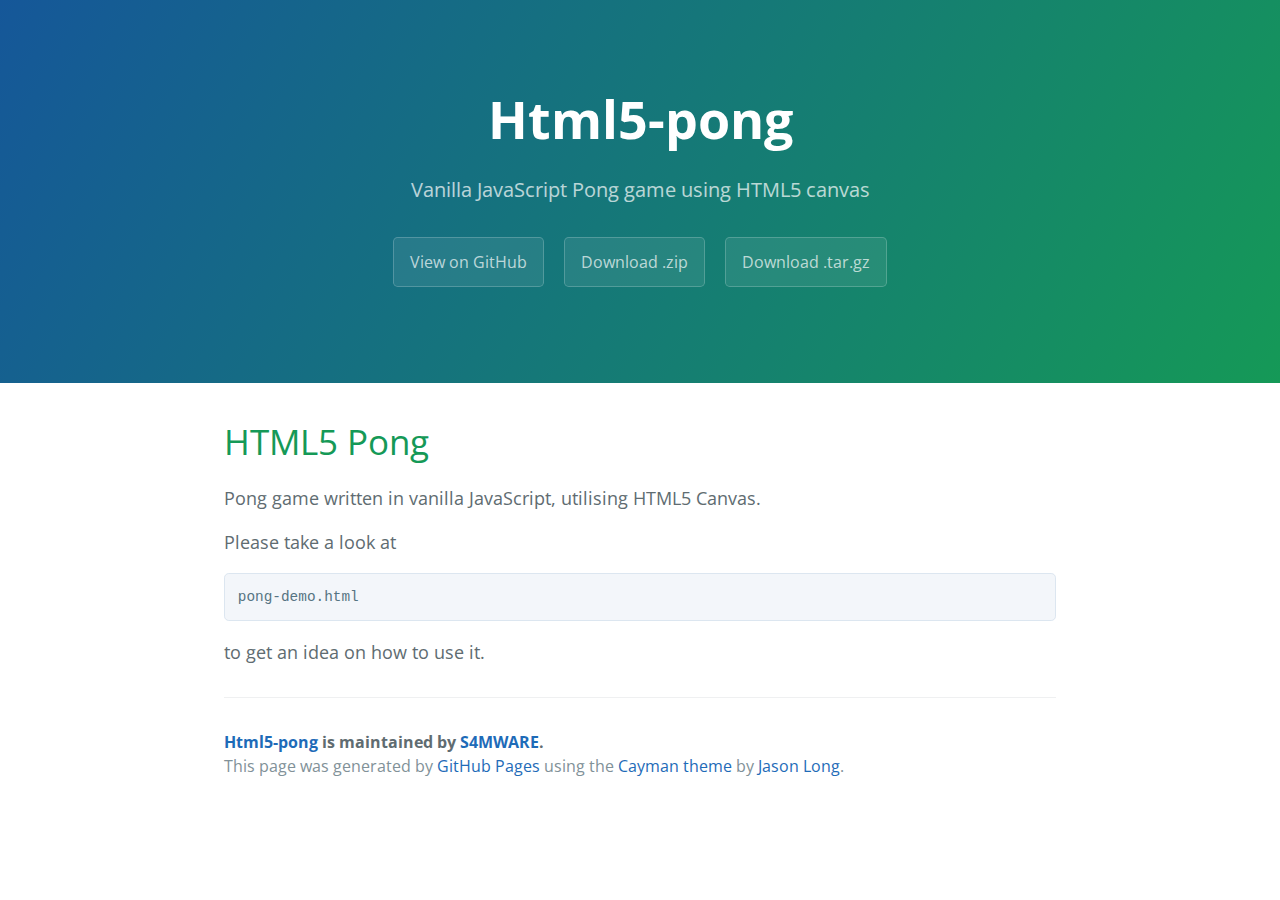
<file: index.html>
<!DOCTYPE html>
<html lang="en-us">
  <head>
    <meta charset="UTF-8">
    <title>Html5-pong by S4MWARE</title>
    <meta name="viewport" content="width=device-width, initial-scale=1">
    <link rel="stylesheet" type="text/css" href="stylesheets/normalize.css" media="screen">
    <link href='https://fonts.googleapis.com/css?family=Open+Sans:400,700' rel='stylesheet' type='text/css'>
    <link rel="stylesheet" type="text/css" href="stylesheets/stylesheet.css" media="screen">
    <link rel="stylesheet" type="text/css" href="stylesheets/github-light.css" media="screen">
  </head>
  <body>
    <section class="page-header">
      <h1 class="project-name">Html5-pong</h1>
      <h2 class="project-tagline">Vanilla JavaScript Pong game using HTML5 canvas</h2>
      <a href="https://github.com/S4MWARE/html5-pong" class="btn">View on GitHub</a>
      <a href="https://github.com/S4MWARE/html5-pong/zipball/master" class="btn">Download .zip</a>
      <a href="https://github.com/S4MWARE/html5-pong/tarball/master" class="btn">Download .tar.gz</a>
    </section>

    <section class="main-content">
      <h1>
<a id="html5-pong" class="anchor" href="#html5-pong" aria-hidden="true"><span class="octicon octicon-link"></span></a>HTML5 Pong</h1>

<p>Pong game written in vanilla JavaScript, utilising HTML5 Canvas. </p>

<p>Please take a look at </p>

<pre><code>pong-demo.html
</code></pre>

<p>to get an idea on how to use it.</p>

      <footer class="site-footer">
        <span class="site-footer-owner"><a href="https://github.com/S4MWARE/html5-pong">Html5-pong</a> is maintained by <a href="https://github.com/S4MWARE">S4MWARE</a>.</span>

        <span class="site-footer-credits">This page was generated by <a href="https://pages.github.com">GitHub Pages</a> using the <a href="https://github.com/jasonlong/cayman-theme">Cayman theme</a> by <a href="https://twitter.com/jasonlong">Jason Long</a>.</span>
      </footer>

    </section>

  
  </body>
</html>
</file>
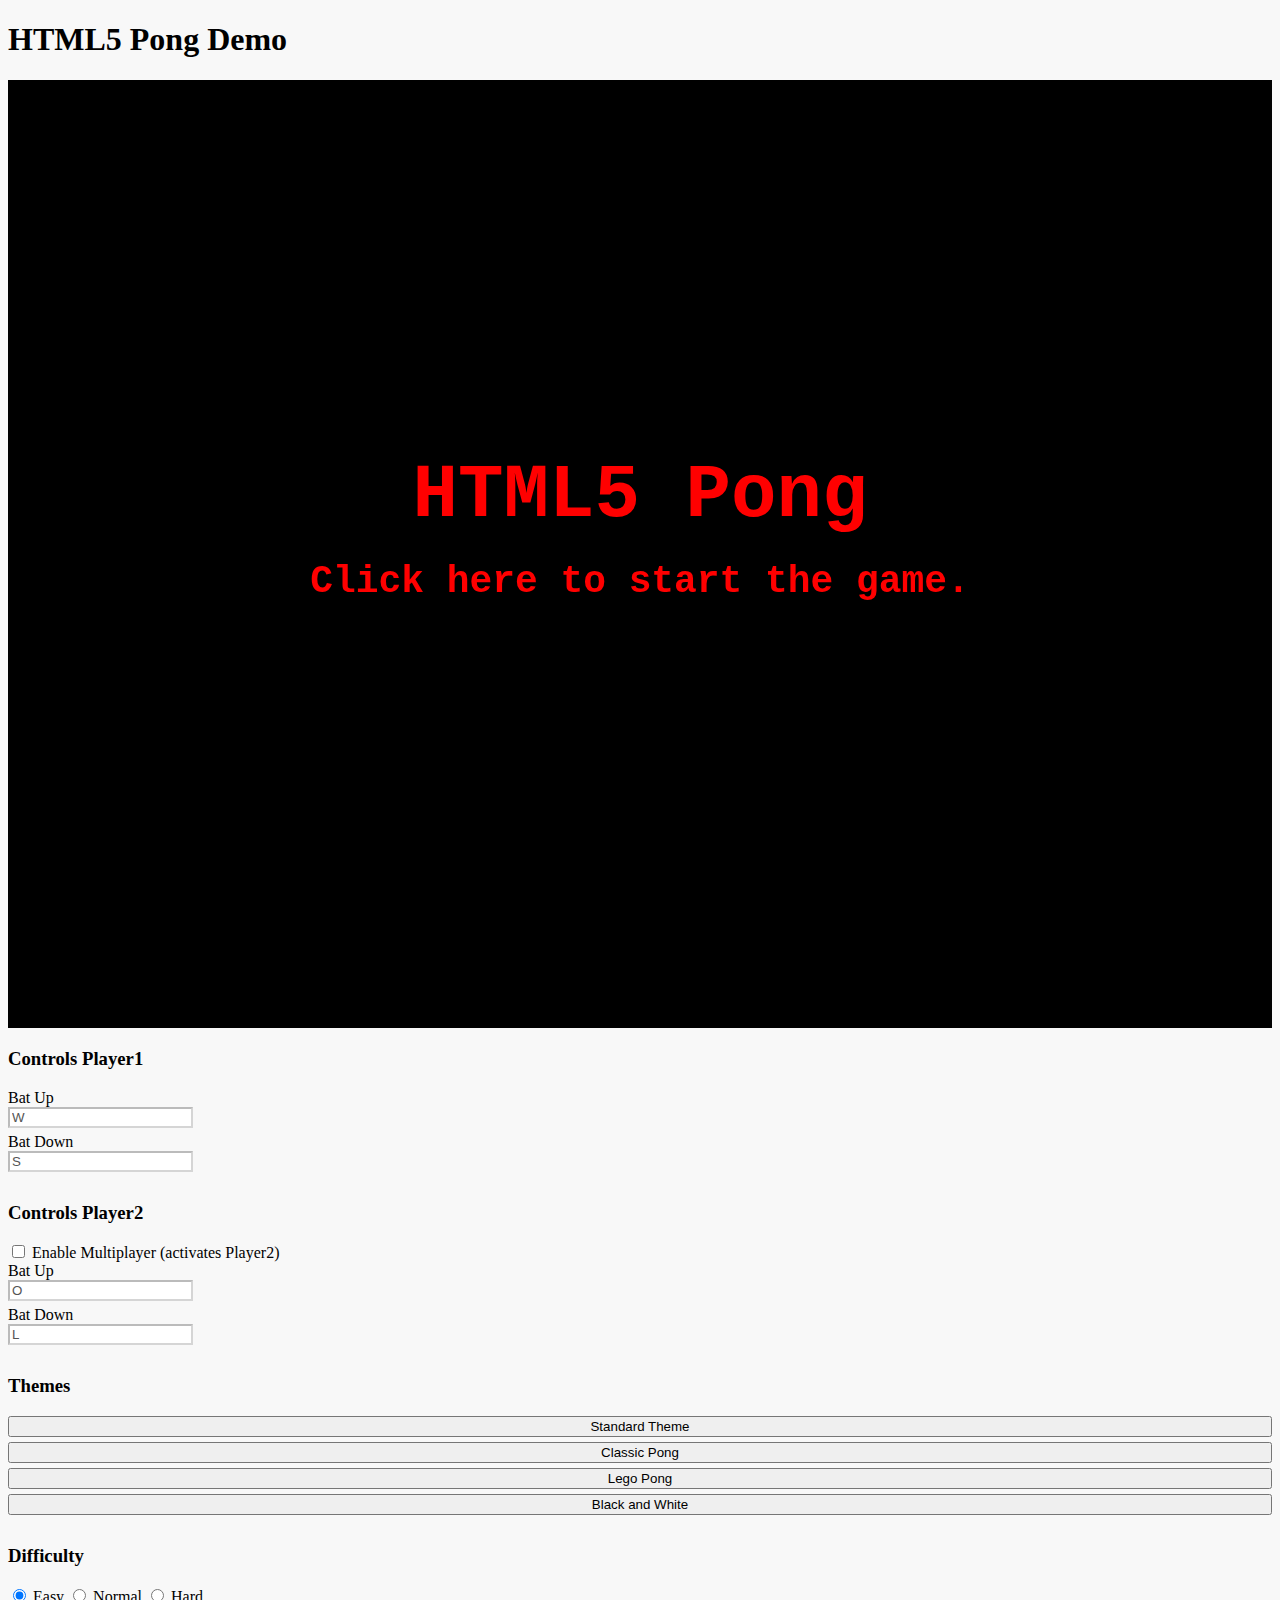
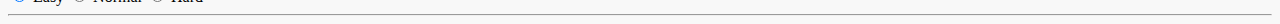
<file: pong-demo.html>
<!DOCTYPE html>
<html lang="en">
<head>
    <meta charset="UTF-8">
    <title>HTML5 Pong Demo</title>

    <!-- Demo site CSS, not needed for PongGame library -->
    <link rel="stylesheet" href="pong-demo.css">

    <!-- Bootstrap: Latest compiled and minified CSS -->
    <link rel="stylesheet" href="https://maxcdn.bootstrapcdn.com/bootstrap/3.3.6/css/bootstrap.min.css" integrity="sha384-1q8mTJOASx8j1Au+a5WDVnPi2lkFfwwEAa8hDDdjZlpLegxhjVME1fgjWPGmkzs7" crossorigin="anonymous">

    <!-- jQuery: Latest compiled and minified JavaScript (Bootstrap needs it, not PongGame) -->
    <script src="https://code.jquery.com/jquery-2.2.0.min.js" ></script>

    <!-- Bootstrap: Latest compiled and minified JavaScript -->
    <script src="https://maxcdn.bootstrapcdn.com/bootstrap/3.3.6/js/bootstrap.min.js" integrity="sha384-0mSbJDEHialfmuBBQP6A4Qrprq5OVfW37PRR3j5ELqxss1yVqOtnepnHVP9aJ7xS" crossorigin="anonymous"></script>

    <!-- PongGame: Latest JavaScript library -->
    <script src="pong.js" type="application/javascript"></script>
</head>
<body>
    <div class="container">
        <h1 class="page-header">
            <a class="btn btn-primary" id="backButton" href="https://github.com/SMenigat/html5-pong">
                <span class="glyphicon glyphicon-arrow-left"></span>
            </a>
            HTML5 Pong Demo
        </h1>
        <div class="row">
            <div class="col-md-8">
                <div id="canvasWrapper">
                    <div>
                        <canvas id="gameCanvas" tabindex="1"></canvas>
                    </div>
                </div>
            </div>
            <div class="col-md-4" id="optionWrapper">
                <h3>Controls Player1</h3>
                <div class="input-group">
                    <div class="input-group-addon">Bat Up</div>
                    <input type="text" value="W" class="form-control" disabled="disabled">
                </div>
                <div class="input-group">
                    <div class="input-group-addon">Bat Down</div>
                    <input type="text" value="S" class="form-control" disabled="disabled">
                </div>
                <h3>Controls Player2</h3>
                <div class="checkbox">
                    <label>
                        <input type="checkbox" onchange="toggleMultiplayer(this);" value="0">
                        Enable Multiplayer (activates Player2)
                    </label>
                </div>
                <div class="input-group">
                    <div class="input-group-addon">Bat Up</div>
                    <input type="text" value="O" class="form-control" disabled="disabled">
                </div>
                <div class="input-group">
                    <div class="input-group-addon">Bat Down</div>
                    <input type="text" value="L" class="form-control" disabled="disabled">
                </div>
                <h3>Themes</h3>
                <button class="applyTheme btn btn-default" onclick="applyTheme('standard');">Standard Theme</button>
                <button class="applyTheme btn btn-default" onclick="applyTheme('classic');">Classic Pong</button>
                <button class="applyTheme btn btn-default" onclick="applyTheme('lego');">Lego Pong</button>
                <button class="applyTheme btn btn-default" onclick="applyTheme('blackWhite');">Black and White</button>
                <h3>Difficulty</h3>
                <label class="radio-inline">
                    <input type="radio" name="difficulty" onclick="changeDifficulty(this);" data-difficulty="easy" checked="checked">
                    Easy
                </label>
                <label class="radio-inline">
                    <input type="radio" name="difficulty" onclick="changeDifficulty(this);" data-difficulty="normal">
                    Normal
                </label>
                <label class="radio-inline">
                    <input type="radio" name="difficulty" onclick="changeDifficulty(this);" data-difficulty="hard">
                    Hard
                </label>
            </div>
        </div>
        <hr />
    </div>
    <script>
        // initialize the game
        var Game = new PongGame('gameCanvas');
        Game.run({
            difficulty: PongGame.aiDifficulty.easy,
            names: {
                Player1: 'PongPlayer'
            }
        });

        /**
         * applies a theme to the running pong game & redraws the canvas to make the change visable
         * @param themeName
         */
        function applyTheme(themeName) {

            // collection of all click-able themes
            var allThemes = {
                standard: {
                    background: 'black',
                    bat: 'green',
                    ball: 'white',
                    scores: 'red'
                },
                classic: {
                    background: 'black',
                    bat: 'green',
                    ball: 'green',
                    scores: 'gray'
                },
                lego: {
                    background: 'blue',
                    bat: 'yellow',
                    ball: 'red',
                    scores: 'white'
                },
                blackWhite: {
                    background: 'white',
                    bat: 'black',
                    ball: 'black',
                    scores: 'gray'
                }
            };

            // apply new color config
            Game.setConfiguration({
                colors: allThemes[themeName]
            });

            // manually redraw
            Game.resume();
            Game.pause();
        }

        /**
         * change event for multiplayer toggle checkbox
         * @param checkbox
         */
        function toggleMultiplayer(checkbox) {
            Game.setMultiplayer(checkbox.checked);

            // we have to rename pongbot if this is a real player now
            if(checkbox.checked) {
                Game.setConfiguration({
                    names: {
                        Player2: 'AnotherPongPlayer'
                    }
                });
            }
        }

        /**
         * change event for game difficulty
         * @param radio
         */
        function changeDifficulty(radio) {
            Game.setDifficulty(
                PongGame.aiDifficulty[radio.getAttribute('data-difficulty')]
            );
        }
    </script>
</body>
</html>
</file>
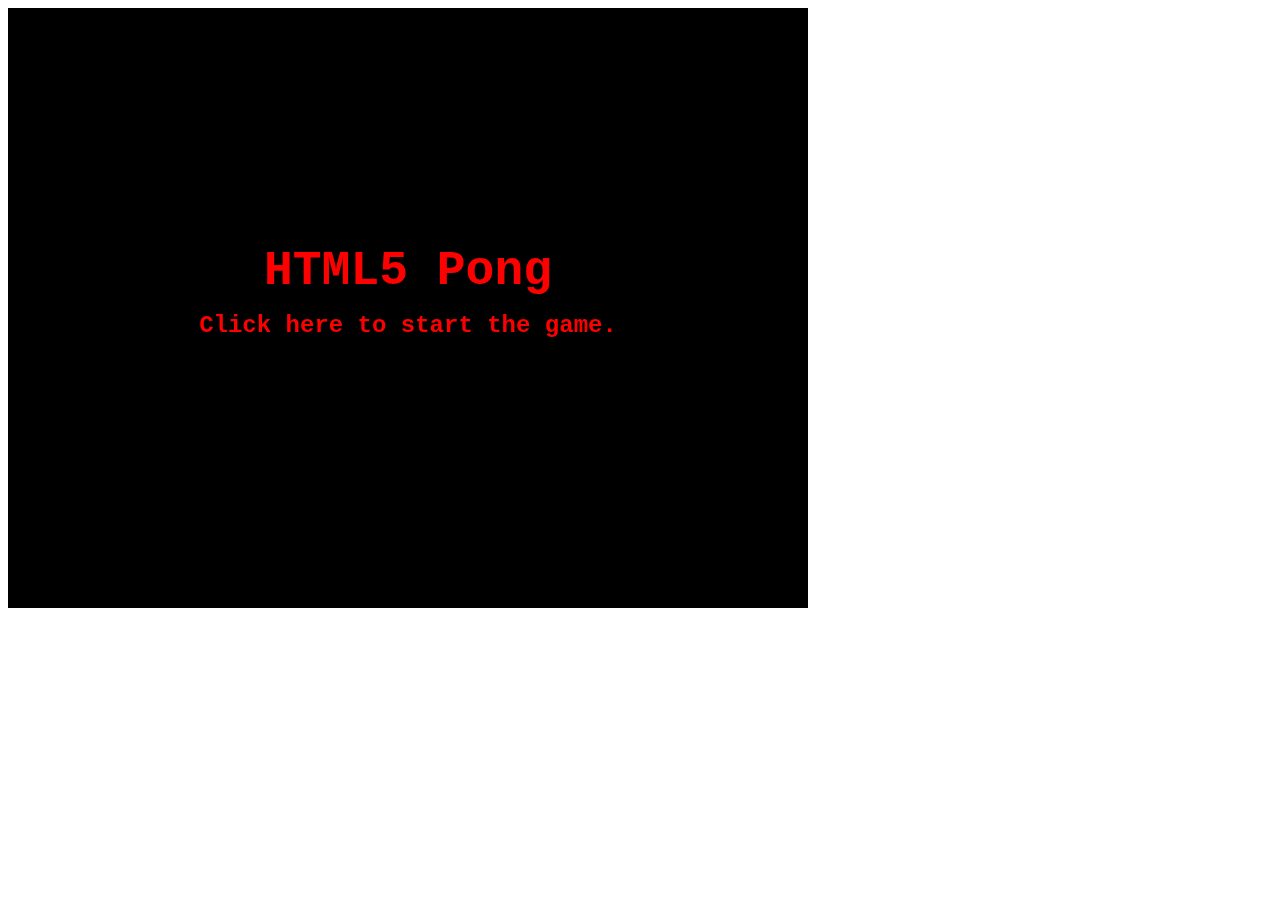
<file: pong.html>
<!DOCTYPE html>
<html lang="en">
<head>
    <meta charset="UTF-8">
    <title>HTML5 Pong</title>
    <script src="pong.js" type="application/javascript"></script>
    <script>
        // initialize the game
        window.onload = function () {
            var Game = new PongGame('gameCanvas');
            Game.run();
        };
    </script>
</head>
<body>
    <canvas id="gameCanvas" width="800" height="600" tabindex="1"></canvas>
</body>
</html>
</file>
<file: stylesheets/stylesheet.css>
* {
  box-sizing: border-box; }

body {
  padding: 0;
  margin: 0;
  font-family: "Open Sans", "Helvetica Neue", Helvetica, Arial, sans-serif;
  font-size: 16px;
  line-height: 1.5;
  color: #606c71; }

a {
  color: #1e6bb8;
  text-decoration: none; }
  a:hover {
    text-decoration: underline; }

.btn {
  display: inline-block;
  margin-bottom: 1rem;
  color: rgba(255, 255, 255, 0.7);
  background-color: rgba(255, 255, 255, 0.08);
  border-color: rgba(255, 255, 255, 0.2);
  border-style: solid;
  border-width: 1px;
  border-radius: 0.3rem;
  transition: color 0.2s, background-color 0.2s, border-color 0.2s; }
  .btn + .btn {
    margin-left: 1rem; }

.btn:hover {
  color: rgba(255, 255, 255, 0.8);
  text-decoration: none;
  background-color: rgba(255, 255, 255, 0.2);
  border-color: rgba(255, 255, 255, 0.3); }

@media screen and (min-width: 64em) {
  .btn {
    padding: 0.75rem 1rem; } }

@media screen and (min-width: 42em) and (max-width: 64em) {
  .btn {
    padding: 0.6rem 0.9rem;
    font-size: 0.9rem; } }

@media screen and (max-width: 42em) {
  .btn {
    display: block;
    width: 100%;
    padding: 0.75rem;
    font-size: 0.9rem; }
    .btn + .btn {
      margin-top: 1rem;
      margin-left: 0; } }

.page-header {
  color: #fff;
  text-align: center;
  background-color: #159957;
  background-image: linear-gradient(120deg, #155799, #159957); }

@media screen and (min-width: 64em) {
  .page-header {
    padding: 5rem 6rem; } }

@media screen and (min-width: 42em) and (max-width: 64em) {
  .page-header {
    padding: 3rem 4rem; } }

@media screen and (max-width: 42em) {
  .page-header {
    padding: 2rem 1rem; } }

.project-name {
  margin-top: 0;
  margin-bottom: 0.1rem; }

@media screen and (min-width: 64em) {
  .project-name {
    font-size: 3.25rem; } }

@media screen and (min-width: 42em) and (max-width: 64em) {
  .project-name {
    font-size: 2.25rem; } }

@media screen and (max-width: 42em) {
  .project-name {
    font-size: 1.75rem; } }

.project-tagline {
  margin-bottom: 2rem;
  font-weight: normal;
  opacity: 0.7; }

@media screen and (min-width: 64em) {
  .project-tagline {
    font-size: 1.25rem; } }

@media screen and (min-width: 42em) and (max-width: 64em) {
  .project-tagline {
    font-size: 1.15rem; } }

@media screen and (max-width: 42em) {
  .project-tagline {
    font-size: 1rem; } }

.main-content :first-child {
  margin-top: 0; }
.main-content img {
  max-width: 100%; }
.main-content h1, .main-content h2, .main-content h3, .main-content h4, .main-content h5, .main-content h6 {
  margin-top: 2rem;
  margin-bottom: 1rem;
  font-weight: normal;
  color: #159957; }
.main-content p {
  margin-bottom: 1em; }
.main-content code {
  padding: 2px 4px;
  font-family: Consolas, "Liberation Mono", Menlo, Courier, monospace;
  font-size: 0.9rem;
  color: #383e41;
  background-color: #f3f6fa;
  border-radius: 0.3rem; }
.main-content pre {
  padding: 0.8rem;
  margin-top: 0;
  margin-bottom: 1rem;
  font: 1rem Consolas, "Liberation Mono", Menlo, Courier, monospace;
  color: #567482;
  word-wrap: normal;
  background-color: #f3f6fa;
  border: solid 1px #dce6f0;
  border-radius: 0.3rem; }
  .main-content pre > code {
    padding: 0;
    margin: 0;
    font-size: 0.9rem;
    color: #567482;
    word-break: normal;
    white-space: pre;
    background: transparent;
    border: 0; }
.main-content .highlight {
  margin-bottom: 1rem; }
  .main-content .highlight pre {
    margin-bottom: 0;
    word-break: normal; }
.main-content .highlight pre, .main-content pre {
  padding: 0.8rem;
  overflow: auto;
  font-size: 0.9rem;
  line-height: 1.45;
  border-radius: 0.3rem; }
.main-content pre code, .main-content pre tt {
  display: inline;
  max-width: initial;
  padding: 0;
  margin: 0;
  overflow: initial;
  line-height: inherit;
  word-wrap: normal;
  background-color: transparent;
  border: 0; }
  .main-content pre code:before, .main-content pre code:after, .main-content pre tt:before, .main-content pre tt:after {
    content: normal; }
.main-content ul, .main-content ol {
  margin-top: 0; }
.main-content blockquote {
  padding: 0 1rem;
  margin-left: 0;
  color: #819198;
  border-left: 0.3rem solid #dce6f0; }
  .main-content blockquote > :first-child {
    margin-top: 0; }
  .main-content blockquote > :last-child {
    margin-bottom: 0; }
.main-content table {
  display: block;
  width: 100%;
  overflow: auto;
  word-break: normal;
  word-break: keep-all; }
  .main-content table th {
    font-weight: bold; }
  .main-content table th, .main-content table td {
    padding: 0.5rem 1rem;
    border: 1px solid #e9ebec; }
.main-content dl {
  padding: 0; }
  .main-content dl dt {
    padding: 0;
    margin-top: 1rem;
    font-size: 1rem;
    font-weight: bold; }
  .main-content dl dd {
    padding: 0;
    margin-bottom: 1rem; }
.main-content hr {
  height: 2px;
  padding: 0;
  margin: 1rem 0;
  background-color: #eff0f1;
  border: 0; }

@media screen and (min-width: 64em) {
  .main-content {
    max-width: 64rem;
    padding: 2rem 6rem;
    margin: 0 auto;
    font-size: 1.1rem; } }

@media screen and (min-width: 42em) and (max-width: 64em) {
  .main-content {
    padding: 2rem 4rem;
    font-size: 1.1rem; } }

@media screen and (max-width: 42em) {
  .main-content {
    padding: 2rem 1rem;
    font-size: 1rem; } }

.site-footer {
  padding-top: 2rem;
  margin-top: 2rem;
  border-top: solid 1px #eff0f1; }

.site-footer-owner {
  display: block;
  font-weight: bold; }

.site-footer-credits {
  color: #819198; }

@media screen and (min-width: 64em) {
  .site-footer {
    font-size: 1rem; } }

@media screen and (min-width: 42em) and (max-width: 64em) {
  .site-footer {
    font-size: 1rem; } }

@media screen and (max-width: 42em) {
  .site-footer {
    font-size: 0.9rem; } }
</file>
<file: stylesheets/github-light.css>
/*
   Copyright 2014 GitHub Inc.

   Licensed under the Apache License, Version 2.0 (the "License");
   you may not use this file except in compliance with the License.
   You may obtain a copy of the License at

       http://www.apache.org/licenses/LICENSE-2.0

   Unless required by applicable law or agreed to in writing, software
   distributed under the License is distributed on an "AS IS" BASIS,
   WITHOUT WARRANTIES OR CONDITIONS OF ANY KIND, either express or implied.
   See the License for the specific language governing permissions and
   limitations under the License.

*/

.pl-c /* comment */ {
  color: #969896;
}

.pl-c1      /* constant, markup.raw, meta.diff.header, meta.module-reference, meta.property-name, support, support.constant, support.variable, variable.other.constant */,
.pl-s .pl-v /* string variable */ {
  color: #0086b3;
}

.pl-e  /* entity */,
.pl-en /* entity.name */ {
  color: #795da3;
}

.pl-s .pl-s1 /* string source */,
.pl-smi      /* storage.modifier.import, storage.modifier.package, storage.type.java, variable.other, variable.parameter.function */ {
  color: #333;
}

.pl-ent /* entity.name.tag */ {
  color: #63a35c;
}

.pl-k /* keyword, storage, storage.type */ {
  color: #a71d5d;
}

.pl-pds              /* punctuation.definition.string, string.regexp.character-class */,
.pl-s                /* string */,
.pl-s .pl-pse .pl-s1 /* string punctuation.section.embedded source */,
.pl-sr               /* string.regexp */,
.pl-sr .pl-cce       /* string.regexp constant.character.escape */,
.pl-sr .pl-sra       /* string.regexp string.regexp.arbitrary-repitition */,
.pl-sr .pl-sre       /* string.regexp source.ruby.embedded */ {
  color: #183691;
}

.pl-v /* variable */ {
  color: #ed6a43;
}

.pl-id /* invalid.deprecated */ {
  color: #b52a1d;
}

.pl-ii /* invalid.illegal */ {
  background-color: #b52a1d;
  color: #f8f8f8;
}

.pl-sr .pl-cce /* string.regexp constant.character.escape */ {
  color: #63a35c;
  font-weight: bold;
}

.pl-ml /* markup.list */ {
  color: #693a17;
}

.pl-mh        /* markup.heading */,
.pl-mh .pl-en /* markup.heading entity.name */,
.pl-ms        /* meta.separator */ {
  color: #1d3e81;
  font-weight: bold;
}

.pl-mq /* markup.quote */ {
  color: #008080;
}

.pl-mi /* markup.italic */ {
  color: #333;
  font-style: italic;
}

.pl-mb /* markup.bold */ {
  color: #333;
  font-weight: bold;
}

.pl-md /* markup.deleted, meta.diff.header.from-file */ {
  background-color: #ffecec;
  color: #bd2c00;
}

.pl-mi1 /* markup.inserted, meta.diff.header.to-file */ {
  background-color: #eaffea;
  color: #55a532;
}

.pl-mdr /* meta.diff.range */ {
  color: #795da3;
  font-weight: bold;
}

.pl-mo /* meta.output */ {
  color: #1d3e81;
}
</file>
<file: pong-demo.css>
body {
    background-color: #f8f8f8;
}

#backButton {
    margin-top: -5px;
}

#canvasWrapper{
    position: relative;
    width: 100%;
    margin-bottom: 20px;
}
#canvasWrapper:before{
    content: "";
    display: block;
    padding-top: 75%;
}

#canvasWrapper div {
    display: block;
    position: absolute;
    top: 0;
    left: 0;
    bottom: 0;
    right: 0;
}

#gameCanvas {
    height: 100%;
    width: 100%;
}

button.applyTheme {
    display: block;
    margin-bottom: 5px;
    width: 100%;
}

#optionWrapper h3 {
    margin-top: 30px;
}

#optionWrapper h3:first-child {
    margin-top: 0;
}

#optionWrapper .input-group {
    width: 100%;
    margin-bottom: 5px;
}

#optionWrapper .input-group input {
    background-color: white;
}

#optionWrapper .input-group .input-group-addon {
    width: 100px;
}
</file>
